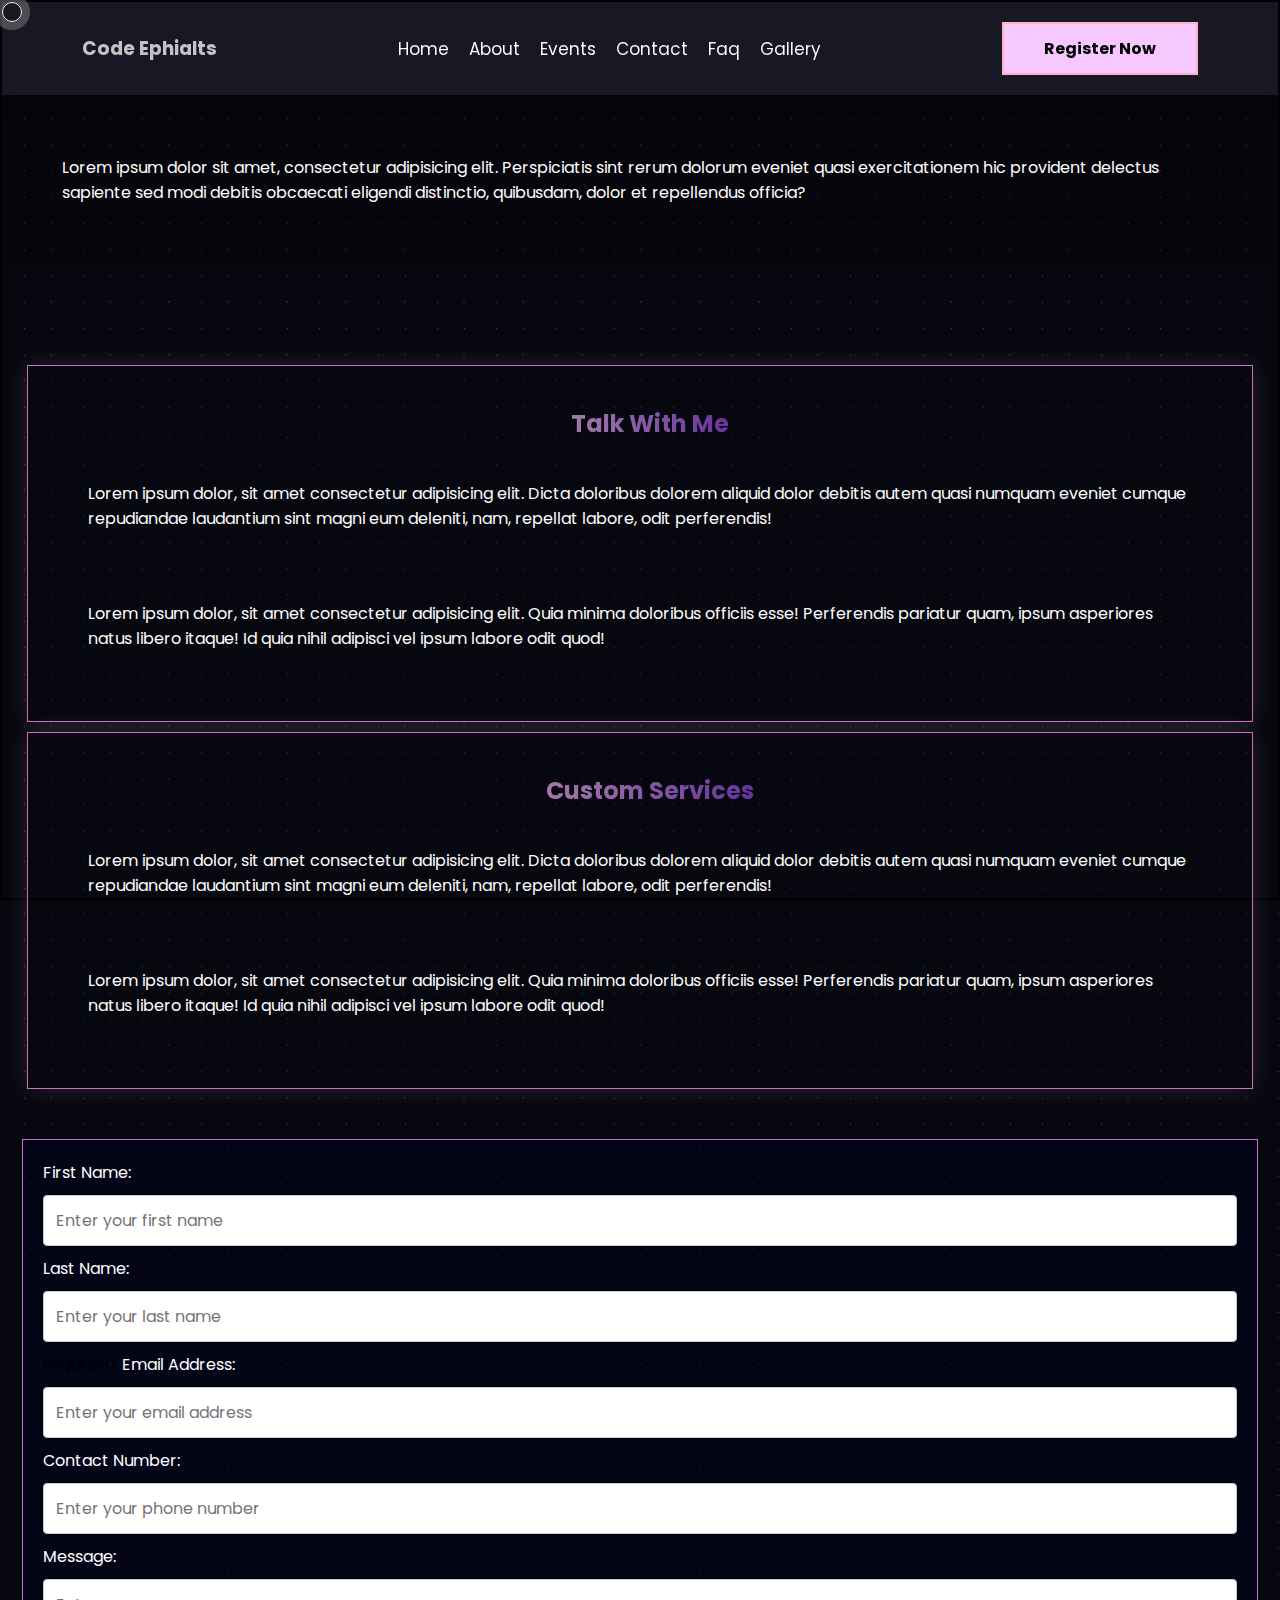
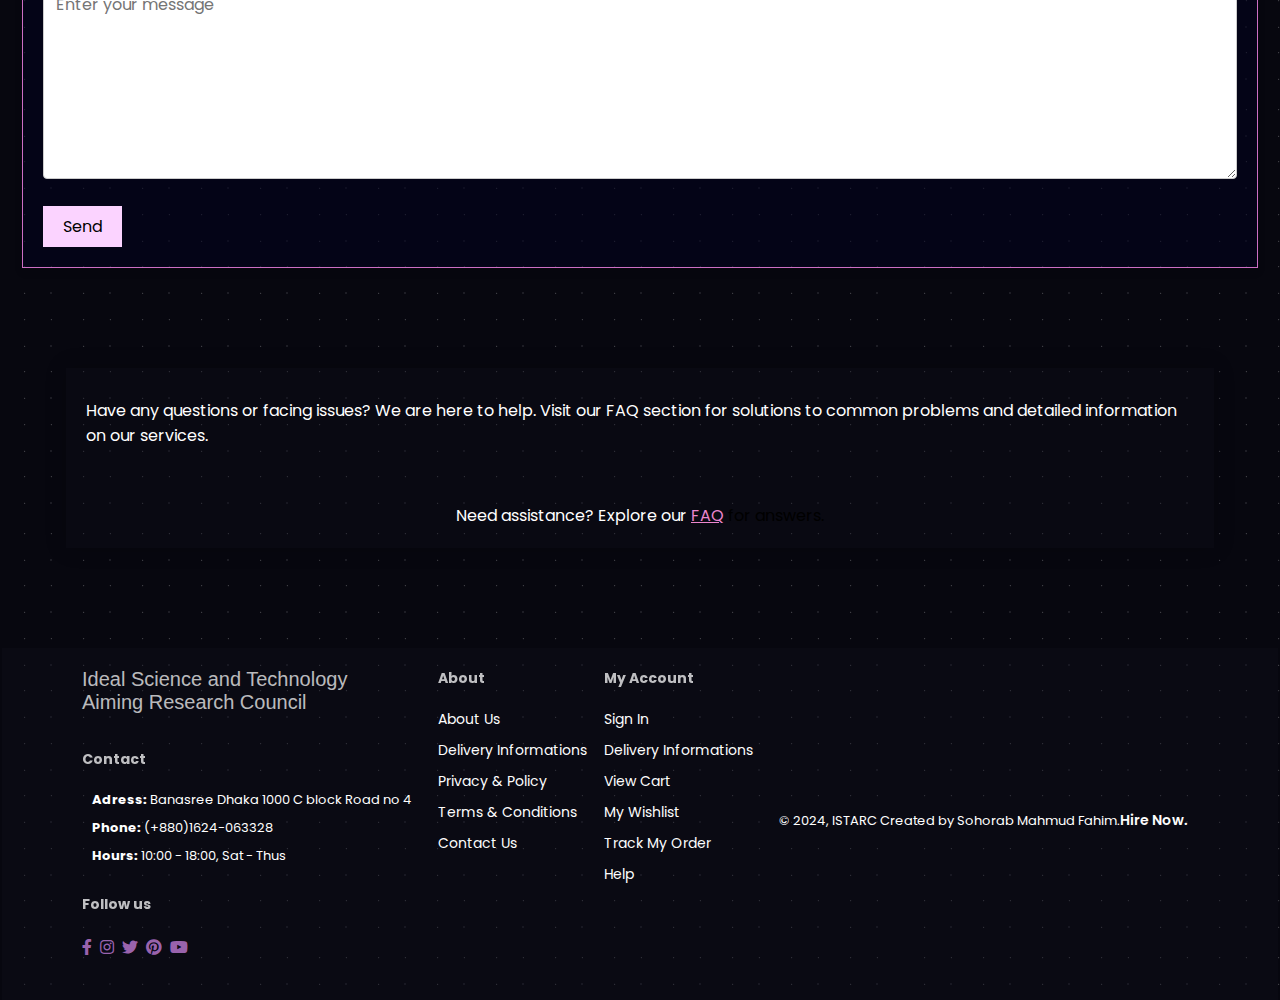
<file: contact.html>
<!DOCTYPE html>
<html lang="en">

<head>
    <meta charset="UTF-8">
    <meta name="viewport" content="width=device-width, initial-scale=1.0">
    <title>Code Ephialts</title>
    <link rel="stylesheet" href="style.css">
    <link rel="icon" type="image/png" sizes="32x32" href="img/Asset 4.png">
    <link rel="stylesheet" href="https://pro.fontawesome.com/releases/v5.10.0/css/all.css" />
</head>

<body>



    <!-- <div id="preloader">
        <div class="spinner"></div>
    </div> -->
    <div class="cursor"></div>
    <section id="Home-Nav">
        <div id="header">
            <div id="logo">
                <h3>Code Ephialts</h3>
            </div>
            <ul id="navbar">
                <li><a href="index.html">Home</a></li>
                <li><a href="about.html">About</a></li>
                <li><a href="events">Events</a></li>
                <li><a href="contact.html">Contact</a></li>
                <li><a href="faq.html">Faq</a></li>
                <li><a href="gallery.html">Gallery</a></li>
                <a href="#" id="close"><i class="far fa-times" style="color: white;"></i></a> </ul>
            <div id="button" onclick="audio.play()">
                <a href="registration.html">Register Now</a></div>
            <div id="mobile">
                <i id="bar" class="fas fa-outdent" style="color: white;"></i>
            </div>
        </div>

        </div>
    </section>
    <section id="home-about">
        <div id="info-txt">
            <p>Lorem ipsum dolor sit amet, consectetur adipisicing elit. Perspiciatis sint rerum dolorum eveniet quasi exercitationem hic provident delectus sapiente sed modi debitis obcaecati eligendi distinctio, quibusdam, dolor et repellendus officia?</p>
        </div>
    </section>


    <section id="contact-flex">
        <div id="flex">
            <div id="talk">

                <div id="talkwithme">
                    <i class='bx bx-envelope'></i>
                    <h2>Talk With Me</h2>
                </div>

                <p>Lorem ipsum dolor, sit amet consectetur adipisicing elit. Dicta doloribus dolorem aliquid dolor debitis autem quasi numquam eveniet cumque repudiandae laudantium sint magni eum deleniti, nam, repellat labore, odit perferendis!</p>
                <br><br>
                <p>Lorem ipsum dolor, sit amet consectetur adipisicing elit. Quia minima doloribus officiis esse! Perferendis pariatur quam, ipsum asperiores natus libero itaque! Id quia nihil adipisci vel ipsum labore odit quod!</p><br><br>
            </div>


            <div id="talks">
                <div id="talkwithme">
                    <i class='bx bx-phone-call'></i>
                    <h2>Custom Services</h2>
                </div>
                <p>Lorem ipsum dolor, sit amet consectetur adipisicing elit. Dicta doloribus dolorem aliquid dolor debitis autem quasi numquam eveniet cumque repudiandae laudantium sint magni eum deleniti, nam, repellat labore, odit perferendis!</p>
                <br><br>
                <p>Lorem ipsum dolor, sit amet consectetur adipisicing elit. Quia minima doloribus officiis esse! Perferendis pariatur quam, ipsum asperiores natus libero itaque! Id quia nihil adipisci vel ipsum labore odit quod!</p><br><br>

            </div>
        </div>
    </section>


    <div class="container">
        <form id="contact-form" onsubmit="sendEmail(event)">
            <label for="fname">First Name:</label>
            <input type="text" id="fname" name="fname" placeholder="Enter your first name" required>

            <label for="lname">Last Name:</label>
            <input type="text" id="lname" name="lname" placeholder="Enter your last name" required>required>

            <label for="email">Email Address:</label>
            <input type="text" id="email" name="email" placeholder="Enter your email address">

            <label for="number">Contact Number:</label>
            <input type="text" id="number" name="number" placeholder="Enter your phone number" required>

            <label for="message">Message:</label>
            <textarea id="message" name="message" placeholder="Enter your message"></textarea>

            <input type="submit" value="Send">
        </form>
    </div>

    <div id="success-popup">Your message has been sent successfully!</div>




    <section id="faq">
        <div id="faq-border">
            <p>Have any questions or facing issues? We are here to help. Visit our FAQ section for solutions to common problems and detailed information on our services.</p><br>
            <div id="faq-txt">
                <a>Need assistance? Explore our <a href="" style="color:rgb(236, 134, 206);">FAQ</a> for answers.</a>
            </div>
        </div>
    </section>




    <!-- 
    <section id="sponsor">
        <h1>Meet Our Sponsors</h1>
        <div id="cent-wrapper">
            <div class="wrapper">
                <div class="item item1">
                    <h3>Lorem Ipsum</h3>
                </div>
                <div class="item item2">
                    <h3>Lorem Ipsum</h3>
                </div>
                <div class="item item3">
                    <h3>Lorem Ipsum</h3>
                </div>
                <div class="item item4">
                    <h3>Lorem Ipsum</h3>
                </div>
                <div class="item item5">
                    <h3>Lorem Ipsum</h3>
                </div>
                <div class="item item6">
                    <h3>Lorem Ipsum</h3>
                </div>
                <div class="item item7">
                    <h3>Lorem Ipsum</h3>
                </div>


            </div>
        </div>
    </section> -->

    <footer class="s-1">
        <div class="c">
            <a href="" style="text-decoration: none;color: rgba(255, 255, 255, 0.733);font-weight:500;font-family:'Segoe UI', Tahoma, Geneva, Verdana, sans-serif;font-size: 20px;">Ideal Science and Technology<br>Aiming Research Council</a><br>
            <h4>Contact</h4>
            <p><strong>Adress: </strong>Banasree Dhaka 1000 C block Road no 4</p>
            <p><strong>Phone: </strong>(+880)1624-063328</p>
            <p><strong>Hours: </strong>10:00 - 18:00, Sat - Thus</p>
            <div class="follow">
                <h4>Follow us</h4>
                <div class="icon">
                    <i class="fab fa-facebook-f" style="font-weight: 400;"></i>
                    <i class="fab fa-instagram" style="font-weight: 400;"></i>
                    <i class="fab fa-twitter" style="font-weight: 400;"></i>
                    <i class="fab fa-pinterest" style="font-weight: 400;"></i>
                    <i class="fab fa-youtube" style="font-weight: 400;"></i>
                </div>
            </div>



        </div>

        <div class="c">
            <h4>About</h4>
            <a href="">About Us</a>
            <a href="">Delivery Informations</a>
            <a href="">Privacy & Policy</a>
            <a href="">Terms & Conditions</a>
            <a href="">Contact Us</a>
        </div>
        <div class="c">
            <h4>My Account</h4>
            <a href="">Sign In</a>
            <a href="">Delivery Informations</a>
            <a href="">View Cart</a>
            <a href="">My Wishlist</a>
            <a href="">Track My Order</a>
            <a href="">Help</a>
        </div>

        <div class="copyright">
            <p>© 2024, ISTARC Created by Sohorab Mahmud Fahim.<a href="https://www.facebook.com/fahimlwebdeveloper" style="font-weight:600;">Hire Now.</a></p>
        </div>
    </footer>

    <!-- Success Popup CSS -->
    <style>
        #success-popup {
            display: none;
            position: fixed;
            bottom: 20px;
            right: 20px;
            background-color: #28a745;
            color: white;
            padding: 20px;
            border-radius: 5px;
            box-shadow: 0 0 10px rgba(0, 0, 0, 0.1);
            z-index: 10000;
        }
    </style>

    <div id="success-popup">Your message has been sent successfully!</div>
    <SCRIPT>
        function handleSubmit(event) {
            event.preventDefault();
            window.location.href = 'contact.html';
        }
    </SCRIPT>
    <script>
        const bar = document.getElementById('bar');
        const close = document.getElementById('close');
        const nav = document.getElementById('navbar');
        const successPopup = document.getElementById('success-popup');

        if (bar) {
            bar.addEventListener('click', () => {
                nav.classList.add('active');
                nav.style.zIndex = '1000';
            });
        }

        if (close) {
            close.addEventListener('click', () => {
                nav.classList.remove('active');
                nav.style.zIndex = 'initial';
            });
        }

        function sendEmail(event) {
            event.preventDefault();

            const fname = document.getElementById("fname").value;
            const lname = document.getElementById("lname").value;
            const email = document.getElementById("email").value;
            const number = document.getElementById("number").value;
            const message = document.getElementById("message").value;

            const ebody = `
            <b>First Name : </b> ${fname}
            <br/>
            <b>Last Name : </b> ${lname}
            <br/>
            <b>Email Address : </b> ${email}
            <br/>
            <b>Contact Number : </b> ${number}
            <br/>
            <b>Message : </b> ${message}
            <br/>
        `;

            Email.send({
                SecureToken: "1de67f01-c8fc-4d2e-a08c-ca00c7bb7388",
                To: 'sohorabdue@gmail.com',
                From: "sohorabdue@gmail.com",
                Subject: "New Message from Contact Form",
                Body: ebody
            }).then(
                response => {
                    showPopup("Your message has been sent successfully!");
                }
            ).catch(
                error => {
                    showPopup("Failed to send message. Please try again.");
                }
            );
        }

        function showPopup(message) {
            successPopup.textContent = message;
            successPopup.style.display = "block";
            setTimeout(() => {
                successPopup.style.display = "none";
            }, 5000);
        }
    </script>

    <script src="https://unpkg.com/aos@next/dist/aos.js"></script>
    <script>
        AOS.init();
        AOS.init({
            offset: 300
        });
        AOS.init({
            delay: 20
        });
    </script>
    <script>
        const cursor = document.querySelector('.cursor');

        document.addEventListener('mousemove', e => {
            cursor.setAttribute("style", "top: " + (e.pageY - 10) + "px; left: " + (e.pageX - 10) + "px;")
        })

        document.addEventListener('click', () => {
            cursor.classList.add("expand");

            setTimeout(() => {
                cursor.classList.remove("expand");
            }, 500)
        })
    </script>
    <script src="https://smtpjs.com/v3/smtp.js"></script>

    <script src="script.js"></script>
</body>

</html>
</file>
<file: style.css>
@import url('https://fonts.googleapis.com/css2?family=Poppins:ital,wght@0,100;0,200;0,300;0,400;0,500;0,600;0,700;0,800;0,900;1,100;1,200;1,300;1,400;1,500;1,600;1,700;1,800;1,900&display=swap');
* {
    margin: 0;
    padding: 0;
    box-sizing: border-box;
    font-family: "Poppins", sans-serif;
}

body {
    background-image: url("img/bg.png");
    margin: 0;
    height: 100vh;
    width: 100vw;
    overflow-x: hidden;
    resize: both;
    resize: horizontal;
    border: 2px solid #000;
}


}
#preloader {
    position: fixed;
    left: 0;
    top: 0;
    width: 100%;
    height: 100%;
    background-image: url("img/bg.png");
    display: flex;
    justify-content: center;
    align-items: center;
    z-index: 9999;
}
.spinner {
    background-image: url("img/logo.png");
    width: 40px;
    height: 40px;
    border: 5px solid #ff21e1;
    border-top: 5px solid #000;
    border-radius: 50%;
    animation: spin 1s linear infinite;
}
@keyframes spin {
    0% {
        transform: rotate(0deg);
    }
    
    100% {
        transform: rotate(360deg);
    }
}
#content {
    display: none;
}
.cursor {
    width: 20px;
    height: 20px;
    border: 1px solid white;
    border-radius: 50%;
    position: absolute;
    transition-duration: 200ms;
    transition-timing-function: ease-out;
    animation: cursorAnim .5s infinite alternate;
    pointer-events: none;
    z-index: 9999;
}
.cursor::after {
    content: "";
    width: 20px;
    height: 20px;
    position: absolute;
    border: 8px solid gray;
    border-radius: 50%;
    opacity: .5;
    top: -9px;
    left: -9px;
    animation: cursorAnim2 .5s infinite alternate;
}
@keyframes cursorAnim {
    from {
        transform: scale(1);
    }
    
    to {
        transform: scale(.7);
    }
}
@keyframes cursorAnim2 {
    from {
        transform: scale(1);
    }
    
    to {
        transform: scale(.4);
    }
}
@keyframes cursorAnim3 {
    0% {
        transform: scale(1);
    }
    
    50% {
        transform: scale(3);
    }
    
    100% {
        transform: scale(1);
        opacity: 0;
    }
}
.expand {
    animation: cursorAnim3 .5s forwards;
    border: 1px solid rgb(216, 89, 255);
}
h1,
h2,
h3,
h4,
h5,
h6 {
    color: white;
    opacity: 74%;
}
#Home-Nav {
    position: sticky;
    top: 0;
    left: 0;
    background-color: #181824;
    box-shadow: 0 5px 15px rgba(0, 0, 0, 0.26);
    z-index: 1000;
}
#header {
    display: flex;
    justify-content: space-between;
    align-items: center;
    padding: 20px 80px;
}
#navbar {
    display: flex;
    justify-content: center;
    align-items: center;
}
#navbar li {
    list-style: none;
    padding: 0 10px;
}
#navbar li a {
    background: white;
    -webkit-background-clip: text;
    -webkit-text-fill-color: transparent;
    background-clip: text;
    font-size: 17px;
    text-decoration: none;
    transition: 0.5s ease;
    align-items: center;
}
#navbar li {
    position: relative;
}

/* }
#dropdown {
    display: none;
    position: absolute;
    top: 100%;
    left: -100%;
    background-color: #15131f27;
    padding: 20px 0;
    margin: 0;
    list-style: none;
    box-shadow: 0 0px 26px rgba(0, 0, 0, 0.973);
    z-index: 1000;
    min-width: 120px;
    border: 1px solid black;
    border-radius: 10px;
}
#dropdown li {
    padding: 10px 20px;
    white-space: nowrap;
    transition: 0.5s ease;
}
#dropdown li a {
    color: white;
    text-decoration: none;
    display: block;
    font-size: 12px;
    opacity: 84%;
}
#dropdown li a:hover {
    background-color: #0f0e14;
    border-bottom: 1px solid pink;
} */
#navbar li:hover #dropdown {
    display: flex;
    justify-content: space-between;
    align-items: center;
}
#mobile {
    display: none;
    align-items: left;
    color: white;
}
#close {
    display: none;
}
.fas {
    color: white;
}
#logo {
    color: white;
}
#button,
#Participate {
    padding: 12px 40px;
    border: 2px solid rgb(255, 178, 192);
    background: rgb(246, 200, 255);
    position: relative;
    overflow: hidden;
}
#button a {
    display: inline-block;
    text-decoration: none;
    color: rgb(0, 0, 0);
    font-weight: bold;
    border-radius: 5px;
}
#button .ripple,
#Participate .ripple {
    position: absolute;
    border-radius: 50%;
    background: rgba(255, 255, 255, 0.5);
    transform: scale(0);
    animation: rippleAnim 0.5s linear;
    pointer-events: none;
}
@keyframes rippleAnim {
    to {
        transform: scale(4);
        opacity: 0;
    }
}
@keyframes fadeIn {
    from {
        opacity: 0;
    }
    
    to {
        opacity: 1;
    }
}
@keyframes slideIn {
    from {
        transform: translateX(-100%);
    }
    
    to {
        transform: translateX(0);
    }
}
@keyframes bounce {
    0%,
    20%,
    50%,
    80%,
    100% {
        transform: translateY(0);
    }
    
    40% {
        transform: translateY(-30px);
    }
    
    60% {
        transform: translateY(-15px);
    }
}
@keyframes countUp {
    from {
        content: "0";
    }
    
    to {
        content: "100";
    }
}
@keyframes backgroundFlow {
    0% {
        background-position: 0% 50%;
    }
    
    50% {
        background-position: 100% 50%;
    }
    
    100% {
        background-position: 0% 50%;
    }
}

/* home bar styling */
#Home {
    display: flex;
    grid-template-columns: repeat(auto-fit, minmax(259px, 1fr));
    justify-content: center;
    align-items: center;
    height: 90vh;
    overflow: hidden;
    position: relative;
    background: linear-gradient(rgba(0, 0, 0, 0), rgba(8, 9, 17, 0)), url("img/bg.png");
    background-size: cover;
    background-repeat: no-repeat;
    background-position: top;
}
#info {
    text-align: center;
    position: relative;
    z-index: 1;
    animation: fadeIn 2s ease-in-out;
}
#info>* {
    margin: 10px 0;
}
#ISTARC p {
    margin: 0;
    font-size: 42px;
    font-weight: bold;
    background: linear-gradient(90deg, #ffffff, rgb(241, 150, 214));
    -webkit-background-clip: text;
    -webkit-text-fill-color: transparent;
    background-clip: text;
    line-height: 50px;
}
#welcome p {
    font-size: 42px;
    background: linear-gradient(90deg, #ffffff, rgb(241, 150, 214));
    -webkit-background-clip: text;
    -webkit-text-fill-color: transparent;
    background-clip: text;
}
p {
    color: white;
}
#p {
    z-index: -1;
}
#p p {
    font-size: 25px;
    padding: 10px 80px;
    margin: auto;
    opacity: 54%;
}
#btn {
    display: flex;
    gap: 10px;
    justify-content: center;
}
#btn div a {
    display: inline-block;
    text-decoration: none;
    color: rgb(0, 0, 0);
    font-weight: bold;
    margin: 0 10px;
}

/* sponsor style */
#sponsor {
    padding: 100px 0;
}
#cent-wrapper {
    display: flex;
    align-items: center;
    justify-content: center;
}
.wrapper {
    border: 1px solid rgb(34, 22, 73);
    width: 90%;
    max-width: 1536px;
    margin-inline: auto;
    position: relative;
    height: 100px;
    margin-top: 5rem;
    backdrop-filter: blur(10px);
    overflow: hidden;
    mask-image: linear-gradient( to right, rgba(0, 0, 0, 0), rgba(0, 0, 0, 1) 20%, rgba(0, 0, 0, 1) 80%, rgba(0, 0, 0, 0));
}
@keyframes scrollLeft {
    to {
        left: -200px;
    }
}
.item {
    left: max(calc(200px * 8), 100%);
    width: 200px;
    height: 100px;
    background-color: rgba(156, 85, 161, 0.014);
    border-radius: 6px;
    position: absolute;
    left: 100%;
    animation-name: scrollLeft;
    animation-duration: 15s;
    animation-timing-function: linear;
    animation-iteration-count: infinite;
    display: flex;
    align-items: center;
    justify-content: center;
}
.item h3 {
    font-size: 15px;
}
.item1 {
    animation-delay: 0s;
}
.item2 {
    animation-delay: 2s;
}
.item3 {
    animation-delay: 4s;
}
.item4 {
    animation-delay: 6s;
}
.item5 {
    animation-delay: 8s;
}
.item6 {
    animation-delay: 10s;
}
.item7 {
    animation-delay: 12s;
}
.item8 {
    animation-delay: 4s;
}
#body {
    display: flex;
    justify-content: center;
    align-items: center;
    height: 100vh;
}

/* promo video style */
#promo-video {
    width: 80%;
    max-width: 900px;
    gap: 20px;
    background-color: #0d0b1d00;
    position: relative;
    text-align: center;
    display: flex;
    justify-content: center;
    align-items: center;
    flex-direction: column;
}
#promo-video h2 {
    color: white;
    opacity: 1;
    text-decoration: cadetblue;
    font-size: 30px;
}
#promo-video video {
    width: 100%;
    height: auto;
    border-radius: 10px;
    filter: grayscale(0%);
    transition: filter 0.3s ease;
}

/* intro section styling
     */
#intro {
    display: flex;
    justify-content: center;
    align-items: center;
    animation: fadeIn 2s ease-in-out;
    background-image: url("img/bg.png");
}
#border {
    width: 90%;
    height: auto;
    background-color: #0e0f1a4b;
    animation: slideIn 1.5s ease-in-out;
    display: grid;
    grid-template-columns: repeat(auto-fit, minmax(259px, 1fr));
    justify-content: center;
    align-items: center;
    padding: 20px 40px;
}
#summary {
    grid-template-columns: repeat(auto-fit, minmax(259px, 1fr));
    justify-content: center;
    align-items: center;
    padding: 100px 0px 100px 0;
    animation: fadeIn 2s ease-in-out;
}
#summary a {
    background: linear-gradient(90deg, #5c5ec1, rgb(241, 150, 214));
    -webkit-background-clip: text;
    -webkit-text-fill-color: transparent;
    background-clip: text;
    padding-bottom: 20px;
    padding: 20px 0;
    margin: 30px 0;
    gap: 10px;
}
#summary h2 {
    color: white;
    opacity: 54%;
    margin: 20px 0;
}
#summary p {
    padding-right: 30px;
}
#sum {
    animation: fadeIn 2s ease-in-out;
    grid-template-columns: repeat(auto-fit, minmax(259px, 1fr));
    justify-content: center;
    align-items: center;
    padding: 80px 40px;
    background-color: #0e0f1a28;
    box-shadow: 0 0 20px rgba(0, 0, 0, 0.048);
    cursor: pointer;
}
#img {
    width: 5vh;
    height: 5vh;
    content: '';
    border: 1px solid pink;
    padding-bottom: 10px;
    margin-bottom: 30px;
    border-radius: 10px;
}
#sum a {
    background: linear-gradient(90deg, #5c5ec1, rgb(241, 150, 214));
    -webkit-background-clip: text;
    -webkit-text-fill-color: transparent;
    background-clip: text;
    padding-bottom: 20px;
    padding: 20px 0;
    margin: 20px 0;
}
#sum p {
    margin: 20px 0;
}
#sum div li {
    color: rgb(255, 172, 200);
}
#sum div li a {
    text-decoration: none;
    background: rgb(255, 255, 255);
    -webkit-background-clip: text;
    -webkit-text-fill-color: transparent;
    background-clip: text;
    opacity: 1;
}
#sum div li a:hover {
    background: rgb(255, 136, 235);
    -webkit-background-clip: text;
    -webkit-text-fill-color: transparent;
    background-clip: text;
}
@media (max-width: 576px) {
    .footer__bottom {
        display: grid;
        grid-template-columns: 1fr;
        gap: 16px;
    }
}
.footer__bottom {
    padding: 24px 80PX;
    display: flex;
    align-items: center;
    justify-content: space-between;
    font-weight: 400;
    line-height: 17px;
}
.footer__links-credit {
    display: flex;
    align-items: center;
    gap: 24px;
}
.footer__links {
    display: flex;
    align-items: center;
    gap: 10px;
}
@keyframes fadeIn {
    from {
        opacity: 0;
    }
    
    to {
        opacity: 1;
    }
}
@keyframes slideIn {
    from {
        transform: translateX(-100%);
    }
    
    to {
        transform: translateX(0);
    }
}
@keyframes bounce {
    0%,
    20%,
    50%,
    80%,
    100% {
        transform: translateY(0);
    }
    
    40% {
        transform: translateY(-30px);
    }
    
    60% {
        transform: translateY(-15px);
    }
}

/* evernt bar styling */
#eventpart {
    margin-left: 0px;
    margin-right: 0px;
    margin-top: 0px;
    margin-bottom: 0px;
    box-sizing: border-box;
    display: flex;
    width: auto;
    height: auto;
    padding-left: 48px;
    padding-right: 48px;
    padding-top: 48px;
    padding-bottom: 48px;
    flex-direction: column;
    align-items: flex-start;
    gap: 48px;
    flex-shrink: 0;
    background-color: #0e0f1a54;
    position: static;
    box-shadow: 0 0 20px rgba(0, 0, 0, 0.151);
    min-height: 300px;
    animation: fadeIn 2s ease-in-out, slideIn 1s ease-in-out;
    transition: .5s ease;
}
#eventpart li {
    list-style: square;
    color: rgb(251, 150, 255);
}
#eventpart li a {
    color: rgb(192, 192, 192);
    text-decoration: underline;
}
#eventpart h3 {
    color: rgb(255, 255, 255);
    opacity: 100%;
}
#eventpart p {
    line-height: 30px;
    color: rgb(192, 192, 192);
}
#eventpart li a:hover {
    color: rgb(255, 143, 218);
    text-decoration: underline;
}
#eventpart:hover {
    transform: scale(1.0129);
}
#head {
    display: flex;
    justify-content: center;
    align-items: center;
    padding: 100px 0 50px;
}
#head h2 {
    font-size: 40px;
}
#eventbar {
    margin: 20px 90px;
    height: auto;
}
#eventtype {
    margin-left: 0px;
    margin-right: 0px;
    margin-top: 0px;
    margin-bottom: 0px;
    box-sizing: border-box;
    display: grid;
    width: 100%;
    align-items: flex-start;
    align-content: flex-start;
    gap: 4px;
    flex-wrap: wrap;
    position: static;
    height: auto;
    column-gap: 4px;
    row-gap: 4px;
    grid-template-columns: 1fr 1fr 1fr 1fr;
    grid-template-rows: minmax(45px, 1fr);
    grid-template-areas: ". .";
}
#eventtype-part {
    margin-left: 0px;
    margin-right: 0px;
    margin-top: 0px;
    margin-bottom: 0px;
    box-sizing: border-box;
    display: grid;
    width: 100%;
    align-items: flex-start;
    align-content: flex-start;
    gap: 4px;
    flex-wrap: wrap;
    position: static;
    height: auto;
    column-gap: 4px;
    row-gap: 4px;
    grid-template-columns: 1fr 1fr 1fr;
    grid-template-rows: minmax(45px, 1fr);
    grid-template-areas: ". .";
}
#eventtypes {
    margin-left: 0px;
    margin-right: 0px;
    margin-top: 0px;
    margin-bottom: 0px;
    box-sizing: border-box;
    display: grid;
    width: 100%;
    justify-content: center;
    align-items: flex-start;
    align-content: flex-start;
    gap: 4px;
    flex-wrap: wrap;
    position: static;
    height: auto;
    column-gap: 4px;
    row-gap: 4px;
    grid-template-columns: 1fr;
    grid-template-areas: ". .";
}
#buttons {
    display: flex;
    margin: 20px 0;
    padding: 8px 30px;
    border: 2px solid rgb(255, 178, 192);
    background: rgb(246, 200, 255);
    position: relative;
    overflow: hidden;
    display: flex;
    justify-content: center;
    transition: .6s ease;
}
#buttons a {
    color: black;
    font-weight: bold;
}

/* faq styling */
#faq {
    margin: 100px 0;
    display: flex;
    justify-content: center;
    align-items: center;
    animation: fadeIn 2s ease-in-out;
}
#faq-border {
    width: 90%;
    height: auto;
    background-color: #0e0f1a59;
    animation: slideIn 1.5s ease-in-out;
    box-shadow: 0 0 20px rgba(0, 0, 0, 0.199);
    display: inline-flex;
    flex-direction: column;
    align-items: center;
}
#faq-border p {
    padding: 20px 20px;
}
#faq-txt a {
    color: white;
    padding: 10px 0;
}
#faq-txt {
    padding: 0px 10px 20px 10px;
}

/* images */
.Activities {
    width: 100%;
    padding: 60px 20px;
    background-color: #12121200;
}
.Activities h1 {
    font-size: 48px;
    margin: 0 auto 40px;
    text-align: center;
    letter-spacing: 6px;
    color: #f0f0f0;
    text-transform: uppercase;
    font-weight: 300;
}
.activities-container {
    display: flex;
    flex-wrap: wrap;
    justify-content: space-between;
    padding: 0 20px;
}
.activities-container img {
    width: 100%;
    height: auto;
    margin-top: 16px;
    border-radius: 12px;
    transition: transform 0.4s ease, box-shadow 0.4s ease;
}
.activities-container img:hover {
    transform: scale(1.02);
    box-shadow: 0 20px 40px rgba(0, 0, 0, 0.5);
}
.column {
    display: grid;
    grid-template-columns: repeat(auto-fit, minmax(280px, 1fr));
    gap: 24px;
    padding: 20px;
    width: 100%;
}
.modal {
    display: none;
    position: fixed;
    z-index: 9999;
    width: 100%;
    height: 100%;
    background-color: rgba(0, 0, 0, 0.11);
    justify-content: center;
    align-items: center;
}
.modal-content {
    display: block;
    width: 90%;
    max-width: 800px;
    border-radius: 10px;
    box-shadow: 0 20px 50px rgba(0, 0, 0, 0.5);
    animation: fadeIn 0.8s ease;
}
@keyframes fadeIn {
    0% {
        opacity: 0;
        transform: scale(0.8);
    }
    
    100% {
        opacity: 1;
        transform: scale(1);
    }
}
#closeModal {
    position: absolute;
    top: 20px;
    right: 30px;
    font-size: 36px;
    font-weight: 400;
    color: #fff;
    transition: color 0.3s ease;
    cursor: pointer;
}
#closeModal:hover {
    color: #aaa;
}

/* Responsive Breakpoints */
@media (max-width: 1200px) {
    .Activities h1 {
        font-size: 42px;
    }
}
@media (max-width: 992px) {
    .Activities h1 {
        font-size: 36px;
    }
    
    .activities-container img {
        margin-top: 12px;
    }
}
@media (max-width: 768px) {
    .Activities h1 {
        font-size: 32px;
    }
    
    .column {
        grid-template-columns: repeat(auto-fit, minmax(200px, 1fr));
        gap: 16px;
    }
}
@media (max-width: 576px) {
    .Activities h1 {
        font-size: 28px;
        margin-bottom: 20px;
    }
    
    .activities-container {
        padding: 0 10px;
    }
    
    .column {
        grid-template-columns: 1fr;
    }
}
@media (max-width: 400px) {
    .Activities h1 {
        font-size: 24px;
    }
    
    #closeModal {
        font-size: 30px;
    }
}

/* footer styling */
footer {
    display: flex;
    flex-wrap: wrap;
    justify-content: space-between;
    padding: 20px 80px;
    background-color: #10121d59;
}
footer .c {
    display: flex;
    flex-direction: column;
    align-items: flex-start;
    margin-bottom: 20px;
}
footer h4 {
    font-size: 14px;
    padding-bottom: 20px;
}
footer p {
    font-size: 13px;
    margin: 0 0 8px 0;
}
footer a {
    font-size: 14px;
    text-decoration: none;
    color: #fdfdfd;
    margin-bottom: 10px;
}
.follow {
    margin-top: 20px;
}
.follow i {
    color: #d286e9bd;
    padding-right: 4px;
    cursor: pointer;
}
.in .row img {
    border: 1px solid #088178;
    border-radius: 6px;
}
.in img {
    margin: 10px 0 15px 0;
}
.footer .copyright {
    width: 100%;
    text-align: center;
}
.copyright {
    display: flex;
    align-items: center;
    justify-content: center;
}
#home-about {
    display: flex;
    align-items: center;
    justify-content: center;
    padding: 50px 0;
    background-color: #00000042;
}
#info-txt {
    margin: 0 50px;
}
.heading {
    font-size: 1.8rem;
    text-align: center;
    margin: 1rem 0;
}
 ::-webkit-scrollbar {
    width: 15px;
}
 ::-webkit-scrollbar-thumb {
    background-color: rgb(45, 57, 82);
}
 ::-webkit-scrollbar-track {
    background-color: rgb(21, 22, 39);
    width: 50px;
}

/*     
    #vert {
        display: flex;
        justify-content: center;
        align-items: center;
    }
    
    #vertical-img {
        background-image: url("img/VERTICAL.png");
        background-repeat: no-repeat;
        padding: 10px 0px 50px 0px;
        margin: 0 30px;
    }
    
    #vertical-img a {
        font-size: 10px;
        padding: 13px 15px;
        color: white;
    }
    
    #vertical-img h3 {
        background: linear-gradient(90deg, #ff00ff, rgb(255, 255, 255));
        -webkit-background-clip: text;
        -webkit-text-fill-color: transparent;
        background-clip: text;
    } */
#event-page {
    width: 100%;
    margin-left: auto;
    box-sizing: border-box;
    margin-right: auto;
    display: block;
    padding: 50px 16px 30px 16px;
}

/* BLOG */
#blogg {
    padding: 150px 150px 0 150px;
}
#blogg .box {
    display: flex;
    align-items: center;
    width: 100%;
    position: relative;
    padding-bottom: 190px;
}
#blogg .bi {
    width: 50%;
    margin-right: 40px;
}
#blogg img {
    width: 100%;
    height: 70vh;
    object-fit: cover;
    ;
}
.blog-details {
    width: 50%;
}
#blogg .blog-details a {
    text-decoration: none;
    font-size: 11px;
    color: #ffffff;
    font-weight: 700;
    position: relative;
    transition: 0.3s;
}
#blogg .blog-details a::after {
    content: '';
    width: 50px;
    height: 1px;
    background-color: #000;
    position: absolute;
    top: 4px;
    right: -60px;
}
#blogg .blog-details a:hover {
    color: #08c4b7;
}
#blogg .blog-details a:hover::after {
    background-color: #08c4b7;
}
#blogg .box h1 {
    font-size: 40px;
    left: 0;
    top: -82px;
    position: absolute;
    font-weight: 700;
    color: #ffffff;
    z-index: -1;
}
@media only screen and (max-width: 428px) {
    #blogg {
        padding: 50px 10px 0 10px;
    }
    
    #blogg .box {
        display: flex;
        flex-direction: column;
        align-items: center;
        margin-bottom: 40px;
    }
    
    #blogg .bi {
        width: 100%;
        margin-right: 0;
        margin-bottom: 15px;
    }
    
    #blogg .blog-details {
        width: 100%;
    }
}

/* Event page--types and informations */
#event-page-details {
    width: 100%;
    background: #0d0c1a2f;
}
#event-types-info {
    display: grid;
    grid-template-columns: 1fr;
    padding: 100px 0;
    gap: 50px;
}
#typeofevent {
    display: grid;
    grid-template-columns: 1fr 1fr;
    margin: 50px 100px;
    justify-content: space-between;
    align-items: center;
    gap: 50px;
}
#typeofevent:nth-child(even) {
    direction: rtl;
}
#event-img img {
    max-width: 800px;
    margin: 50px 0;
    transition: 1s ease;
}
#event-img img:hover {
    filter: grayscale(1);
}
#solo-event-info {
    margin: 50px 0;
}
@media(max-width:729px) {
    #typeofevent {
        grid-template-columns: 1fr;
        margin: 10px 10px;
        gap: 20px;
    }
    
    #event-img img {
        width: 100%;
    }
    
    #solo-event-info {
        margin: 15px 0;
    }
}
@keyframes fadeIn {
    0% {
        opacity: 0;
    }
    
    100% {
        opacity: 1;
    }
}
@keyframes slideInFromLeft {
    0% {
        transform: translateX(-100%);
    }
    
    100% {
        transform: translateX(0);
    }
}
@keyframes slideInFromRight {
    0% {
        transform: translateX(100%);
    }
    
    100% {
        transform: translateX(0);
    }
}
#texture {
    display: grid;
    grid-template-columns: 1fr 1fr;
    align-items: center;
    justify-items: end;
    background-color: #1416225d;
    padding: 40px 30px;
    margin-bottom: 100px;
    animation: fadeIn 1.5s ease-in-out;
}
#texture h3 {
    font-size: 20px;
    opacity: 100%;
    animation: slideInFromLeft 1s ease-out;
}
#part a {
    opacity: 100%;
    padding: 10px 20px;
    border-radius: 20px;
    font-weight: 600;
    border: 2px solid rgb(255, 0, 191);
    color: white;
    animation: slideInFromRight 1s ease-out;
}
#texture1 {
    display: flex;
    align-items: center;
    justify-content: space-evenly;
    margin: 0 0 20px 0;
}
#event-txt1 {
    object-fit: cover;
    padding: 20px;
    max-width: 600px;
    box-shadow: 0 0 25px rgba(0, 0, 0, 0.411), 0 0 50px black;
    animation: fadeIn 1.5s ease-in-out;
}
#bord {
    display: flex;
    align-items: center;
    justify-content: center;
    border: 1px solid rgb(255, 255, 255);
    padding: 5px;
}
#bord img {
    width: 100%;
    height: auto;
    object-fit: cover;
    transition: 1.5s ease;
}
#bord img:hover {
    filter: grayscale(1);
}
#event-txt1 h2 {
    font-size: 22px;
    opacity: 100%;
    animation: slideInFromLeft 1s ease-out;
}
#event-txt1 p {
    text-align: justify;
}
#event-txt1 h5 {
    font-size: 17px;
    opacity: 100%;
    animation: slideInFromRight 1s ease-out;
}
#rules {
    display: block;
    align-items: flex-start;
    margin: 30px 10px;
}
#rules a {
    color: white;
    font-size: 20px;
    animation: fadeIn 2s ease-in-out;
}
#rules h6 {
    color: white;
    font-size: 16px;
    opacity: 100%;
    font-weight: 300;
    line-height: 30px;
    animation: fadeIn 2s ease-in-out;
}
#event-part {
    display: flex;
    align-items: center;
    justify-content: center;
    flex-direction: column;
    margin-bottom: 100px;
    animation: fadeIn 2s ease-in-out;
}
#flex {
    display: flex;
    align-items: center;
    justify-content: center;
    flex-direction: row;
    margin: 20px 50px;
    top: -60%;
    position: relative;
}
#talk {
    display: flex;
    flex-direction: column;
    padding: 10px 50px;
    background-color: #09081150;
    margin: 10px 20px;
    box-shadow: 0 0 25px rgba(255, 188, 252, 0.137);
    border: 1px solid rgba(255, 137, 239, 0.801);
}
#talks {
    display: flex;
    flex-direction: column;
    padding: 10px 50px;
    background-color: #09081150;
    margin: 10px 20px;
    box-shadow: 0 0 25px rgba(255, 188, 252, 0.137);
    border: 1px solid rgba(255, 137, 239, 0.801);
}
#talkwithme {
    display: flex;
    align-items: center;
    justify-content: center;
    padding: 30px 0;
}
#talkwithme i,
#talkwithme h2 {
    background: linear-gradient(90deg, #dfa7df, rgb(132, 62, 211));
    -webkit-background-clip: text;
    -webkit-text-fill-color: transparent;
    background-clip: text;
    text-decoration: none;
    font-weight: bold;
    padding: 0 10px;
}

/* .cont{
    padding: 100px 0;
}
.contactUs{
    margin: 200px 100px;
}

.contactUs .title{
    display:flex;
    justify-content: center;
    align-items: center;
    font-size: 2rem;
}

.contactUs .title h2{
    font-weight: 500;
    background: linear-gradient(90deg, #ff8bff5d, rgb(175, 144, 211));
    -webkit-background-clip: text;
    -webkit-text-fill-color:   transparent;
    background-clip: text;
    
    opacity: 100%;
}
.form{
    grid-area: form;
}
.info{
    grid-area: info;
}

.map{
    grid-area: map;
    cursor: pointer;
}
.contact{
    padding: 20px;
    background-color: #06070e;
    box-shadow: 0 0 25px black;
    border: 1px solid rgba(255, 137, 239, 0.801);



}
.box{
   display: grid;
   grid-template-columns: 2fr 1fr;
   grid-template-areas:
   "form info"
   "form map";
   grid-gap: 20px;
   margin-top: 20px;
}

.contact a{
    font-weight: 600;
    background: linear-gradient(90deg, #ffffff, rgb(255, 255, 255));
    -webkit-background-clip: text;
    -webkit-text-fill-color:   transparent;
    background-clip: text;
    
    font-size: 20px;
   
    
}
.formBox{
    position: relative;
    width: 100%;
}
.formBox .row50{
    display: flex;
    gap: 20px;
}
.inputBox{
    flex-direction: column;
    display: flex;
    margin-bottom: 10px;
width: 50%;

}
.formBox .row50 .inputBox{
    width: 100%;
}
.inputBox span{
    color: #ffffff;
    margin-top: 10px;
    margin-bottom: 5px;
    font-weight: 500;
   
}
.inputBox input{
    padding: 10px;
    font-size: 1.1rem;
    outline: none;
    border: 1px solid #0a0b18;
}
.inputBox textarea{
    padding: 10px;
    font-size: 1.1rem;
    outline: none;
    border: 1px solid #0a0b18;
    resize: none;
    min-height: 300px;
    margin-bottom: 10px;
}
.inputBox input[type="submit"]{
    background: #1f1e2e;
    color: rgb(255, 254, 254);
    border: none;
    font-size: 1.1rem;
max-width: 120px;
font-weight: 500;
border-radius: 20px;
margin-top: 30px;
}
.inputBox ::placeholder{
    color: rgba(3, 3, 3, 0.445);
}
.info{
    background-color: #30303311;
}

.info h3{
    color: #ffffff;
    opacity: 100%;
}
.info .idh{
    display: flex;
    align-items: center;
    justify-content: space-between;
    margin-bottom: 10px;

}

span i{
 
    color: rgb(255, 246, 246);
   
  
font-size: 1.5rem;
border-radius: 50%;


}
#idh{
    padding: 10px 0;
}
.map iframe{
  height: 150px;
  cursor: grab;
}
 */

/* contact html */
.container {
    background-color: #04021f4b;
    padding: 20px;
    display: flex;
    flex-direction: column;
    gap: 20px;
    box-shadow: 0 4px 8px rgba(0, 0, 0, 0.1);
    margin: 50px 20px;
    justify-content: center;
}
form {
    border: 1px solid rgba(255, 137, 239, 0.801);
    padding: 20px;
    background-color: #04032059;
}
label {
    font-size: 1rem;
    color: #fff;
    margin-bottom: 8px;
}
input[type=text],
select,
textarea {
    width: 100%;
    padding: 12px;
    margin: 10px 0;
    border: 1px solid #ccc;
    border-radius: 4px;
    box-sizing: border-box;
    resize: vertical;
    font-size: 1rem;
}
textarea {
    height: 200px;
}
input[type=submit] {
    background-color: #fbd3ff;
    color: rgb(0, 0, 0);
    padding: 8px 20px;
    border: none;
    margin-top: 10px;
    cursor: pointer;
    font-size: 1rem;
    transition: background-color 0.3s ease;
}
input[type=submit]:hover {
    box-shadow: 0 0 20px pink;
}
@media (max-width: 768px) {
    .container {
        width: 90%;
        margin: 50px 20px;
    }
}
@media (max-width: 480px) {
    form {
        padding: 15px;
    }
    
    input[type=text],
    select,
    textarea {
        padding: 10px;
        font-size: 0.9rem;
    }
}

/* faq html doc */
.faq-section {
    width: 90%;
    max-width: 800px;
    margin: auto;
    margin-top: 100px;
    height: 80vh;
}
h1 {
    text-align: center;
    margin-bottom: 20px;
}
.faq {
    border: 1px solid #00000050;
    border-radius: 10px;
    overflow: hidden;
}
.faq-item {
    border-bottom: 1px solid #0a0b18;
}
.faq-item:last-child {
    border-bottom: none;
}
.faq-question {
    background-color: #1819245b;
    padding: 15px;
    cursor: pointer;
    transition: all 0.3s ease;
    position: relative;
    box-shadow: 0 0 20px black;
}
.faq-question h2 {
    margin: 0;
    font-size: 18px;
}
.faq-answer {
    background-color: #2b2b2b50;
    display: none;
    padding: 15px;
    line-height: 1.6;
    border-top: 1px solid #0a0b18;
}
.faq-question:hover {
    background-color: #0a0b18;
    box-shadow: 0 0 20px rgba(255, 255, 255, 0.5);
}
.faq-question::before {
    content: '+';
    position: absolute;
    right: 15px;
    font-size: 24px;
    transition: transform 0.3s ease;
}
.faq-item.active .faq-question::before {
    transform: rotate(45deg);
}
.faq-item.active .faq-answer {
    display: block;
    animation: fadeIn 0.5s;
}
@keyframes fadeIn {
    from {
        opacity: 0;
    }
    
    to {
        opacity: 1;
    }
}
.chatbot-icon {
    position: fixed;
    bottom: 20px;
    right: 20px;
    width: 30px;
    height: 30px;
    border-radius: 50%;
    background-color: #2b2b2b;
    box-shadow: 0 0 10px rgba(0, 0, 0, 0.5);
    z-index: 1000;
}
.chatbot-icon-inner {
    display: flex;
    justify-content: center;
    align-items: center;
    width: 100%;
    height: 100%;
    cursor: pointer;
}
.chatbot-icon-close {
    font-size: 20px;
    color: #fff;
}
.chatbot {
    position: fixed;
    transform: translate();
    width: 300px;
    background-color: #0c0b13;
    border: 1px solid #0a0b18;
    border-radius: 10px;
    box-shadow: 0 0 10px rgba(0, 0, 0, 0.5);
    overflow: hidden;
    display: none;
    z-index: 1000;
}
.chatbot-header {
    background-color: #0d0d16;
    padding: 10px;
    display: flex;
    justify-content: space-between;
    align-items: center;
    cursor: move;
    box-shadow: 0 0 20px black;
}
.chatbot-header h3 {
    margin: 0;
    font-size: 16px;
    color: rgb(0, 0, 0);
}
.chatbot-close {
    cursor: pointer;
    font-size: 20px;
    color: white;
}
.chatbot-body {
    display: flex;
    flex-direction: column;
    height: 300px;
}
.chatbot-messages {
    flex: 1;
    padding: 10px;
    overflow-y: auto;
    border-bottom: 1px solid #020202;
}
.chatbot-messages p {
    margin: 10px 0;
    padding: 5px 10px;
    color: black;
    background-color: #d0dfff;
    border-radius: 5px;
}
.chatbot-messages h6 {
    margin: 0;
    padding: 5px 10px;
    background-color: #f3f3f3a2;
}
#chatbot-input {
    padding: 10px;
    border: none;
    background-color: #cddafd;
    color: #020202;
    outline: none;
}
#talk,
#talks {
    transition: 1.5s ease;
}

/**Hover**/
#talk:hover,
#talks:hover {
    transform: scale(1.05);
    box-shadow: 0 0 25px rgb(255, 112, 207);
}
#border:hover,
#faq-border:hover {
    border: 1px solid pink;
    transition: 0.7s ease-in-out;
}
#border:hover,
#faq-border:hover,
#buttons:hover {
    transform: scale(1.01);
    box-shadow: 0 0 15px rgb(255, 130, 255);
}
.follow i:hover,
footer a:hover {
    color: #f79fff;
}
#button:hover,
#Participate:hover {
    box-shadow: 0 0 10px #f29ff5, 0 0 20px #8653c0, 0 0 40px #f29ff5, 0 0 80px #8653c0;
}
#navbar li a:hover {
    background: linear-gradient(90deg, #dfa7df, rgb(236, 185, 255));
    -webkit-background-clip: text;
    -webkit-text-fill-color: transparent;
    background-clip: text;
    text-decoration: none;
    font-weight: bold;
    border-bottom: 1px solid pink;
}

/**registration**/

/*     
    .form-item input[type="text"] {
        padding: 10px;
        border: 1px solid #ccc;
        border-radius: 4px;
        font-size: 16px;
        background-color: transparent;
        transition: border-color 0.3s ease;
        color: rgb(255, 255, 255);
    }
    
    .form-item input[type="text"]:focus {
        border-color: #1e88e5;
        color: rgba(0, 0, 0, 0.795);
        background-color: white;
    }
    
    .form-item input[type="email"] {
        padding: 10px;
        border: 1px solid #ccc;
        border-radius: 4px;
        font-size: 16px;
        background-color: transparent;
        transition: border-color 0.3s ease;
        color: rgb(255, 255, 255);
    }
    
    .form-item input[type="email"]:focus {
        border-color: #1e88e5;
        color: rgba(0, 0, 0, 0.795);
        background-color: rgb(225, 254, 255);
    }
    
    #form-reg {
        display: flex;
        align-items: center;
        justify-content: space-between;
        padding: 0 10px 50px 10px;
        animation: slideInDown 1s ease;
    }
    
    .animated-form {
        opacity: 0;
        animation: fadeIn 1s forwards;
    }
    
    @keyframes slideInDown {
        from {
            transform: translateY(-100%);
        }
        to {
            transform: translateY(0);
        }
    }
    
    @keyframes fadeIn {
        from {
            opacity: 0;
            transform: translateY(20px);
        }
        to {
            opacity: 1;
            transform: translateY(0);
        }
    }
    
    select {
        position: relative;
        padding: 8px;
        border-radius: 4px;
        border: 1px solid #ccc;
        background-color: #ffffff;
        font-size: 16px;
        transition: border-color 0.3s ease;
    }
    
    select:focus {
        border-color: #00b7ff;
    }
    
    option {
        background-color: #ffffff;
        color: #000000;
        transition: background-color 0.3s ease, color 0.3s ease;
    }
    
    a {
        text-decoration: none;
    }
    
    select::after {
        content: "\25BC";
        position: absolute;
        top: 50%;
        right: 10px;
        transform: translateY(-50%);
        pointer-events: none;
    }
    
    select::before {
        content: "";
        position: absolute;
        top: 100%;
        left: 50%;
        transform: translateX(-50%);
        border-left: 6px solid transparent;
        border-right: 6px solid transparent;
        border-top: 6px solid #ccc;
        opacity: 0;
        transition: opacity 0.3s ease;
    }
    
    select:focus::before {
        opacity: 1;
    }
    
    @keyframes fadeInDropdown {
        from {
            opacity: 0;
        }
        to {
            opacity: 1;
        }
    }
    
    .agreement a {
        color: rgb(0, 160, 253);
    }
    
    select:focus::before {
        animation: fadeInDropdown 0.3s forwards;
    }
    
    #sign h3,
    #event h3 {
        color: white;
        opacity: 100%;
    }
    
    #registration {
        padding: 50px 10px;
    }
    
    .title {
        text-align: center;
        margin-bottom: 40px;
    }
    
    .title p {
        font-size: 3rem;
        color: #ffffff;
        text-transform: uppercase;
    }
    
    .container {
        padding: 100px;
        margin: 0 auto;
        background-color: #0e0f182a;
        border: 1px solid rgba(69, 143, 255, 0.096);
        display: flex;
        align-items: center;
        justify-content: space-between;
        position: relative;
        overflow: hidden;
        transition: box-shadow 0.3s ease;
    }
    
    .header {
        text-align: center;
        margin-bottom: 20px;
        width: 50%;
    }
    
    .instructions {
        padding: 0;
        margin: 20px 40px;
        text-align: left;
    }
    
    .instructions li {
        font-size: 20px;
    }
    
    .instructions .link {
        color: #ffffff;
        text-decoration: none;
        transition: color 0.3s ease;
        line-height: 30px;
    }
    
    .instructions .link:hover {
        text-decoration: underline;
        color: #1a73e8;
    }
    
    .instructions li {
        color: aqua;
        list-style: square;
    }
    
    .instructions li a {
        color: white;
        font-size: 15px;
    }
    
    .share-button {
        background: none;
        border: none;
        cursor: pointer;
    }
    
    .share-button .share-icon {
        fill: #1e88e5;
        width: 24px;
        height: 24px;
    }
    
    .form-container {
        margin-top: 20px;
    }
    
    .participation-form {
        display: grid;
        row-gap: 20px;
    }
    
    .form-group {
        display: flex;
        flex-wrap: wrap;
        gap: 20px;
    }
    
    .form-item {
        flex: 1;
        display: flex;
        flex-direction: column;
    }
    
    .form-item label {
        margin-bottom: 5px;
        font-weight: bold;
        color: white;
    }
    
    .form-item input {
        padding: 10px;
        border: 1px solid #ccc;
        border-radius: 4px;
        font-size: 1em;
        transition: border-color 0.3s ease;
        width: 350px;
    }
    
    .form-item input:focus {
        border-color: #1e88e5;
    }
    
    .members-group .member {
        display: flex;
        flex-wrap: wrap;
        gap: 20px;
        margin-bottom: 10px;
    }
    
    .payment-instructions {
        list-style: none;
        padding: 0;
        margin: 20px 0;
    }
    
    .payment-instructions li {
        margin-bottom: 10px;
        color: white;
        line-height: 30px;
    }
    
    .payment-instructions strong {
        background-color: rgba(0, 255, 128, 0.562);
        padding: 2px 5px;
    }
    
    .note {
        font-size: 0.9em;
        color: #666;
    }
    
    .agreement {
        display: flex;
        align-items: flex-start;
        gap: 10px;
        flex-direction: column-reverse;
    }
    
    .agreement input[type="checkbox"] {
        transform: scale(1.2);
        margin: 0;
    }
    
    .submit-button {
        background-color: #1e88e5;
        color: white;
        padding: 10px 20px;
        border: none;
        border-radius: 4px;
        font-size: 1em;
        cursor: pointer;
        display: flex;
        align-items: center;
        justify-content: center;
        gap: 10px;
        transition: background-color 0.3s ease;
    }
    
    .submit-button:hover {
        background-color: #00ff379f;
    }
    
    .submit-button .submit-icon {
        fill: rgb(0, 0, 0);
        width: 20px;
        height: 20px;
    }
    
    p {
        color: rgb(192, 192, 192);
        line-height: 30px;
    }
    
    @keyframes fadeIn {
        from {
            opacity: 0;
            transform: translateY(-50px);
        }
        to {
            opacity: 1;
            transform: translateY(0);
        }
    }
    
    @keyframes slideInUp {
        from {
            opacity: 0;
            transform: translateY(50px);
        }
        to {
            opacity: 1;
            transform: translateY(0);
        }
    }
    
    @keyframes slideInLeft {
        from {
            opacity: 0;
            transform: translateX(-50px);
        }
        to {
            opacity: 1;
            transform: translateX(0);
        }
    }
    
    @keyframes slideInRight {
        from {
            opacity: 0;
            transform: translateX(50px);
        }
        to {
            opacity: 1;
            transform: translateX(0);
        }
    }
    /* tutorials */
*/ #info-banner {
    background-image: url("img/Asset\ 103.png");
    background-size: cover;
    background-position: center;
    background-repeat: no-repeat;
    height: 45vh;
}
header {
    background-color: #0e0f1a59;
    color: #fff;
    padding: 10px 0;
    text-align: center;
}
nav a {
    color: #ffffff;
    text-decoration: none;
    margin: 0 15px;
    transition: .5s ease;
}
nav a:hover {
    color: rgb(255, 202, 237);
}
main {
    padding: 20px;
}
#video-gallery {
    display: flex;
    flex-wrap: wrap;
    gap: 20px;
    justify-content: center;
}
.video-container {
    position: relative;
    width: 100%;
    max-width: 400px;
    background-color: #0e0f1a59;
    border: 2px solid #ddd;
    border-radius: 5px;
    overflow: hidden;
    box-shadow: 0 4px 8px rgba(0, 0, 0, 0.1);
    text-align: center;
    margin: 50px 0;
    opacity: 0;
    transform: translateY(50px);
    animation: slideInUp 2s forwards;
}
@keyframes fadeInUp {
    from {
        opacity: 0;
        transform: translateY(20px);
    }
    
    to {
        opacity: 1;
        transform: translateY(0);
    }
}
.main-video {
    width: 100%;
    display: block;
    animation: slideInUp 2s forwards;
}
.play-button {
    position: absolute;
    top: 50%;
    left: 50%;
    transform: translate(-50%, -50%);
    width: 60px;
    height: 60px;
    background: url('img/Asset\ 93.png') no-repeat center center;
    background-size: contain;
    cursor: pointer;
    z-index: 1;
    animation: fadeIn 2s forwards;
}
p {
    margin: 10px 0;
    padding: 0 10px;
    font-size: 16px;
}
hr {
    border: none;
    border-top: 2px solid #ddd;
    margin: 20px 0;
}
.modal {
    display: none;
    position: fixed;
    z-index: 1000;
    left: 0;
    top: 0;
    width: 100%;
    height: 100%;
    overflow: auto;
    background-color: rgba(0, 0, 0, 0.8);
    transition: opacity 0.5s ease;
}
.modal-content {
    position: relative;
    margin: 15% auto;
    padding: 20px;
    width: 80%;
    max-width: 900px;
    background-color: #0e0f1a59;
    border-radius: 5px;
    animation: fadeIn 0.5s ease;
}
@keyframes fadeIn {
    from {
        opacity: 0;
    }
    
    to {
        opacity: 1;
    }
}
.modal-video {
    width: 100%;
}
@media (max-width: 768px) {
    .video-container {
        max-width: 100%;
    }
}
@media (max-width: 480px) {
    nav a {
        font-size: 15px;
    }
    
    nav {
        align-items: flex-start;
    }
}
@media screen and (max-width: 1468px) {
    .container {
        padding: 0;
        display: flex;
        flex-direction: column;
    }
    
    .header {
        text-align: center;
        margin-bottom: 20px;
        width: 90%;
    }
    
    .title p {
        font-size: 25px;
    }
    
    select {
        position: relative;
        /* padding: 8px; */
        border-radius: 4px;
        border: 1px solid #ccc;
        background-color: #ffffff;
        font-size: 12px;
        transition: border-color 0.3s ease;
    }
    
    #sign h3 {
        font-size: 16px;
    }
    
    #event h3 {
        font-size: 16px;
    }
    
    .form-item input[type="text"],
    .form-item input[type="email"],
    .form-item select {
        width: 290px;
        padding: 15px;
    }
    
    #form-reg {
        display: block;
    }
    
    #sign,
    #event {
        padding: 20px 0;
    }
    
    .form-container {
        margin-top: 20px;
        animation: slideInLeft 1s forwards;
        margin: 0 40px;
    }
    
    .form-group {
        flex-wrap: nowrap;
    }
}
@media screen and (max-width: 800px) {
    .form-group {
        flex-wrap: wrap;
    }
}
@media only screen and (max-width: 768px) {
    .chatbot-icon {
        bottom: 10px;
        right: 10px;
    }
    
    .chatbot {
        width: 100%;
        max-width: 300px;
        bottom: 0;
        right: 0;
        border-radius: 0;
    }
}
@media (max-width:799px) {
    #header #button {
        display: none;
    }
    
    #p-1 p {
        margin: 20px 10px;
    }
    
    #sponsor {
        display: block;
    }
    
    #sponsor img {
        width: 20%;
        padding: 10px 20px;
    }
    
    #about {
        padding: 0 20px;
    }
    
    #body {
        height: 110vh;
        padding: 0 10px;
    }
    
    #about h2 {
        font-size: 60px;
    }
    
    #ISTARC p {
        font-size: 22px;
        line-height: 30px;
    }
    
    #welcome p {
        font-size: 22px;
    }
    
    #p p,
    #p-1 p {
        font-size: 14px;
        padding: 10px;
    }
    
    #button a,
    #Participate a {
        font-size: 15px;
    }
    
    #button,
    #Participate {
        padding: 3px 10px
    }
    
    #Home {
        height: 80vh;
    }
    
    #navbar {
        display: flex;
        flex-direction: column;
        align-items: flex-start;
        justify-content: flex-start;
        position: fixed;
        top: 0;
        right: -300px;
        height: 100vh;
        width: 300px;
        background-color: #1b1d25;
        box-shadow: -10px 5px 60px rgba( 0, 0, 0, 0.1);
        padding: 80px 0 0 10px;
        transition: 0.3s;
        z-index: 1;
        opacity: 100%;
    }
    
    #navbar.active {
        right: 0px;
    }
    
    #navbar li {
        margin-bottom: 25px;
    }
    
    #mobile {
        display: flex;
        align-items: left;
    }
    
    #mobile i {
        color: #1a1a1a;
        font-size: 24px;
        padding-left: 20px;
    }
    
    #close {
        display: initial;
        position: absolute;
        top: 30px;
        left: 30px;
        color: #222;
        font-size: 24px;
    }
    
    p {
        font-size: 15px;
    }
    
    #vertical-img {
        display: none;
    }
    
    #part a {
        font-size: 12px;
    }
    
    #part {
        margin: 40px 0 0 0;
    }
    
    #info-txt {
        margin: 0 40px;
    }
    
    #flex {
        display: block;
        top: -15%;
        position: relative;
        margin: 5px;
    }
    
    .contactUs {
        margin: 20px;
    }
    
    .box {
        grid-template-columns: 1fr;
        grid-template-rows: auto;
        grid-template-areas: "form" "info" "map";
    }
    
    .map {
        padding: 0;
        min-height: 150px;
        display: flex;
        justify-content: center;
        align-items: center;
        border-radius: 10px;
    }
    
    .map iframe {
        width: 100%;
        height: 150px;
        border-radius: 10px;
    }
    
    #cont {
        margin-top: 100px;
    }
    
    .formBox .row50 {
        display: flex;
        gap: 0;
        flex-direction: column;
    }
    
    .title h2 {
        font-size: 25px;
    }
    
    .form a {
        font-size: 20px;
    }
    
    #faq {
        margin-bottom: 25px;
    }
    
    .item {
        left: max(calc(200px * 8), 100%);
        width: 100px;
        height: 50px;
        background-color: rgba(156, 85, 161, 0.014);
        border-radius: 6px;
        position: absolute;
        left: 100%;
        animation-name: scrollLeft;
        animation-duration: 15s;
        animation-timing-function: linear;
        animation-iteration-count: infinite;
        display: flex;
        align-items: center;
        justify-content: center;
    }
    
    .item h3 {
        font-size: 15px;
    }
    
    .item1 {
        animation-delay: 0s;
    }
    
    .item2 {
        animation-delay: 3s;
    }
    
    .item3 {
        animation-delay: 6s;
    }
    
    .item4 {
        animation-delay: 9s;
    }
    
    .item5 {
        animation-delay: 12s;
    }
    
    .item6 {
        animation-delay: 15s;
    }
    
    .item7 {
        animation-delay: 18s;
    }
    
    .item8 {
        animation-delay: 21s;
    }
    
    #sponsor h1 {
        margin-bottom: 0;
    }
    
    .wrapper {
        height: 50px;
    }
}
@media (max-width:1350px) {
    #flex {
        display: block;
        top: -15%;
        position: relative;
        margin: 5px;
    }
    
    #contact-flex {
        margin-top: 100px;
    }
    
    .contactUs {
        margin: 25px;
    }
    
    .box {
        grid-template-columns: 1fr;
        grid-template-rows: auto;
        grid-template-areas: "form" "info" "map";
    }
    
    .map {
        padding: 0;
        min-height: 150px;
        display: flex;
        justify-content: center;
        align-items: center;
        border-radius: 10px;
    }
    
    .map iframe {
        width: 100%;
        height: 150px;
        border-radius: 10px;
    }
    
    #cont {
        margin-top: 100px;
    }
    
    .formBox .row50 {
        display: flex;
        gap: 0;
        flex-direction: column;
    }
    
    .title h2 {
        font-size: 25px;
    }
    
    .form a {
        font-size: 20px;
        margin-top: 500px;
        margin-bottom: 100px;
    }
    
    .footer {
        padding: 20px 40px;
    }
}
@media only screen and (max-width: 1391px) {
    #eventtype,
    #eventtype-part {
        grid-template-columns: 1fr 1fr;
        grid-template-areas: ". .";
    }
    
    #eventbar {
        margin: 0px 30px 0 30px;
    }
    
    .grid-container {
        display: grid;
        grid-template-columns: 1fr;
        gap: 50px;
        padding: 10px;
    }
}
@media only screen and (max-width: 575px) {
    #eventtype,
    #eventtypes,
    #eventtype-part {
        grid-template-columns: 1fr;
        grid-template-areas: ".";
    }
    
    #head h2 {
        font-size: 30px;
    }
    
    #talk,
    #talks {
        padding: 10px 10px;
        margin: 50px 20px;
    }
}
@media only screen and (max-width: 801px) {
    #texture,
    #texture1 {
        flex-direction: column;
    }
    
    #texture {
        grid-template-columns: 1fr;
    }
    
    #sum {
        padding: 0;
    }
    
    #border {
        padding: 10px 20px;
    }
    
    #rules h6 {
        font-size: 15px;
        line-height: 25px;
    }
    
    #eventpart {
        margin-left: 0px;
        margin-right: 0px;
        margin-top: 0px;
        margin-bottom: 0px;
        box-sizing: border-box;
        display: flex;
        width: auto;
        height: auto;
        padding-left: 10px;
        padding-right: 10px;
        padding-top: 48px;
        padding-bottom: 48px;
        flex-direction: column;
        align-items: flex-start;
        gap: 48px;
        flex-shrink: 0;
        background-color: #0e0f1a54;
        position: static;
        box-shadow: 0 0 20px rgba(0, 0, 0, 0.151);
        min-height: 300px;
        animation: fadeIn 2s ease-in-out, slideIn 1s ease-in-out;
        transition: .5s ease;
    }
    
    footer {
        display: flex;
        flex-wrap: wrap;
        justify-content: space-between;
        padding: 20px 20px;
        background-color: #10121d59;
    }
}
</file>
